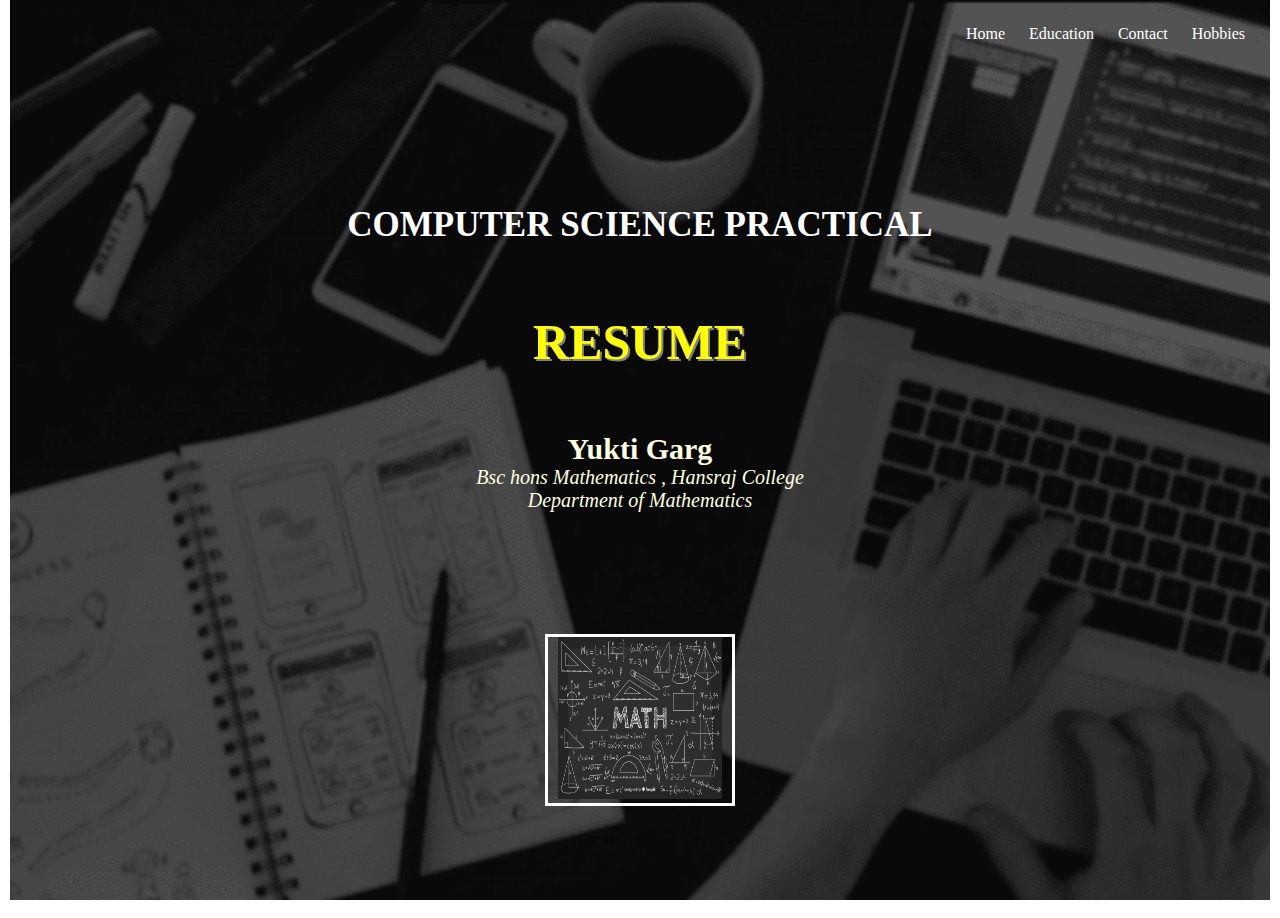
<file: index.html>
<!DOCTYPE html>
<html lang="en" dir="ltr">
  <head>
    <meta charset="utf-8">
    <title>RESUME</title>
    <link rel="stylesheet"  href=style.css>
  </head>
  <body>
      <header>
        <div class="main">
          <ul>
            <li><a href="#">Home</a></li>
            <li><a href="educational.html">Education</a></li>
            <li><a href="contact.html">Contact</a></li>
            <li><a href="hobbies.html">Hobbies</a></li>
          </ul>
        </div>
        <div class="title1">
          <h1>COMPUTER SCIENCE PRACTICAL</h1>
        </div>
        <div class="title2">
          <h2>RESUME</h2>
        </div>
        <div class="paragraph">
        <center>
           <h3>Yukti Garg</h3>
          <i> Bsc hons Mathematics , Hansraj College<i>
           <p>Department of Mathematics</p>
      </center>
      </div>
      <br>
      <center>
        <div class="photo">
      <img src="maths.jpg" alt="mathematics" width="164" height="162">
    </div>
    </header>
  </body>
</html>
</file>
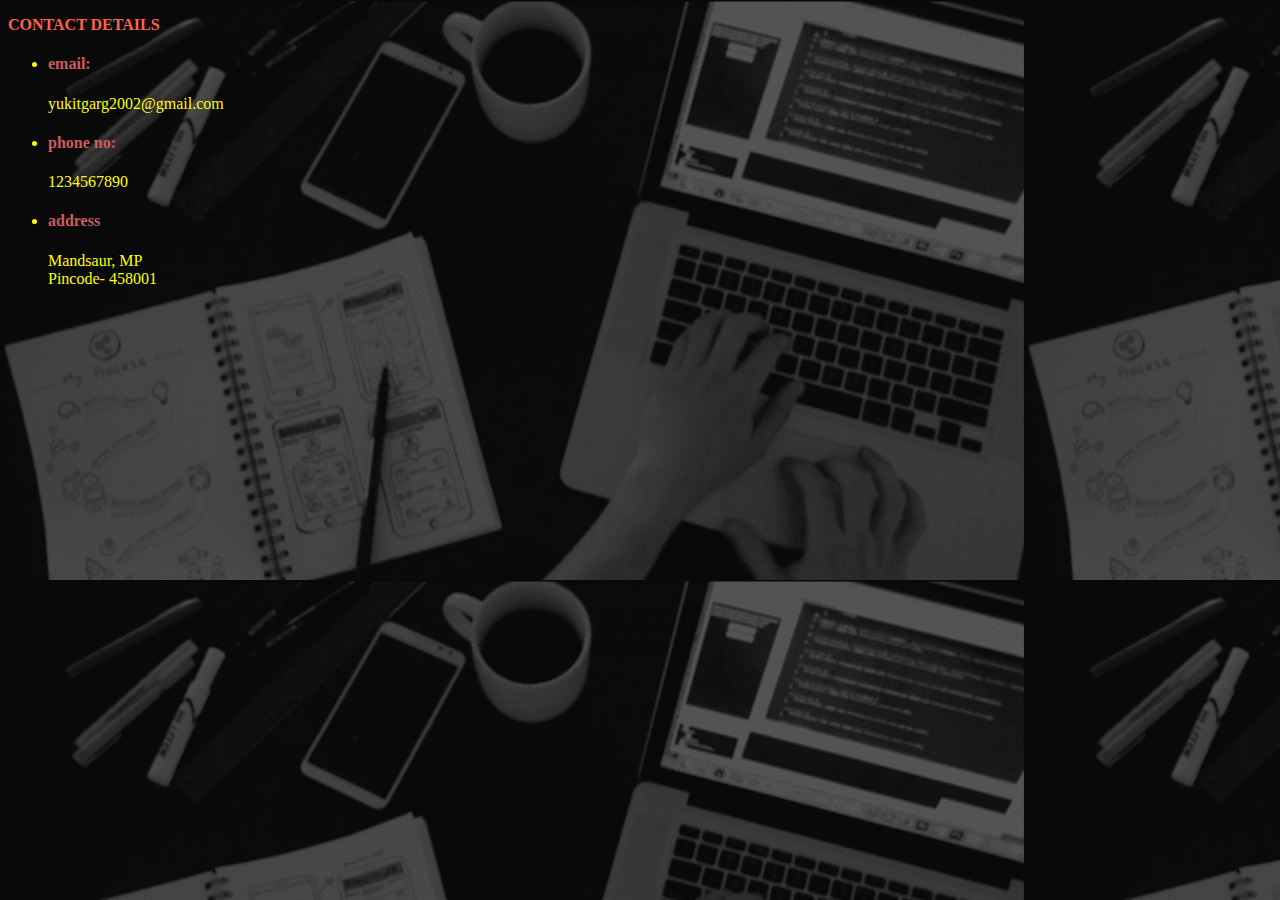
<file: contact.html>
<!DOCTYPE html>
<html lang="en" dir="ltr">
  <head>
    <meta charset="utf-8">
    <title>Contact details</title>
  </head>
  <body style= background-image:url(../background1.png) text="Yellow">

    <p style="color:tomato"> <b>CONTACT DETAILS</b></p>
  <body>
    <ul>

     <li>
       <h4 style="color:indianred">email:</h4>
       yukitgarg2002@gmail.com
     </li>

     <li>
       <h4 style="color:indianred">phone no:</h4>
       1234567890
     </li>

     <li>
       <h4 style="color:indianred">address</h4>
       Mandsaur, MP
       <br>
       Pincode- 458001
     </li>
   </ul>
  </body>
</html>
</file>
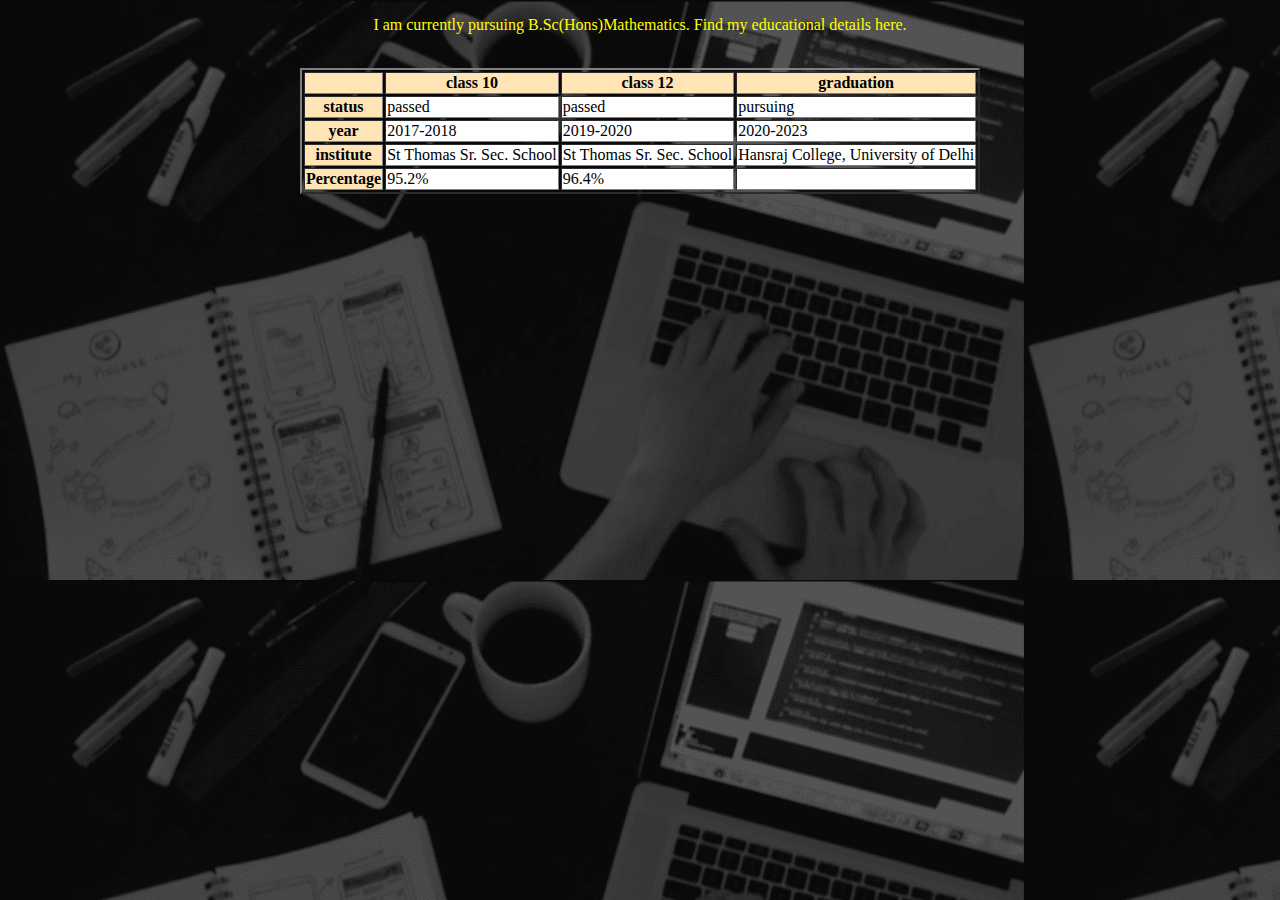
<file: educational.html>
<!DOCTYPE html>
<html lang="en" dir="ltr">
  <head>
    <meta charset="utf-8">
    <title>Education Qualifications</title>
  </head>
    <body style = background-image:url(../background1.png); text="Black" >
      <center>
    <p style="color:Yellow">I am currently pursuing B.Sc(Hons)Mathematics.
       Find my educational details here.</p>
       <br>
     <table>
    <table border="2">
        <tr>
          <th style= "background-color:moccasin"></th>
          <th style= "background-color:moccasin">class 10</th>
          <th style= "background-color:moccasin">class 12</th>
          <th style= "background-color:moccasin">graduation</th>
        </tr>
        <tr>
          <th style= "background-color:moccasin">status</th>
          <td style= "background-color:white">passed</td>
          <td style= "background-color:white">passed</td>
          <td style= "background-color:white">pursuing</td>
        </tr>
        <tr>
          <th style= "background-color:moccasin">year</th>
          <td style= "background-color:white">2017-2018</td>
          <td style= "background-color:white">2019-2020</td>
          <td style= "background-color:white">2020-2023</td>
        </tr>
        <tr>
          <th style= "background-color:moccasin">institute</th>
          <td style= "background-color:white">St Thomas Sr. Sec. School</td>
          <td style= "background-color:white">St Thomas Sr. Sec. School</td>
          <td style= "background-color:white">Hansraj College, University of Delhi</td>
        </tr>
        <tr>
          <th style= "background-color:moccasin">Percentage</th>
          <td style= "background-color:white">95.2%</td>
          <td style= "background-color:white">96.4%</td>
          <td style= "background-color:white"></td>
      </tr>
    </table>
  </body>
</html>
</file>
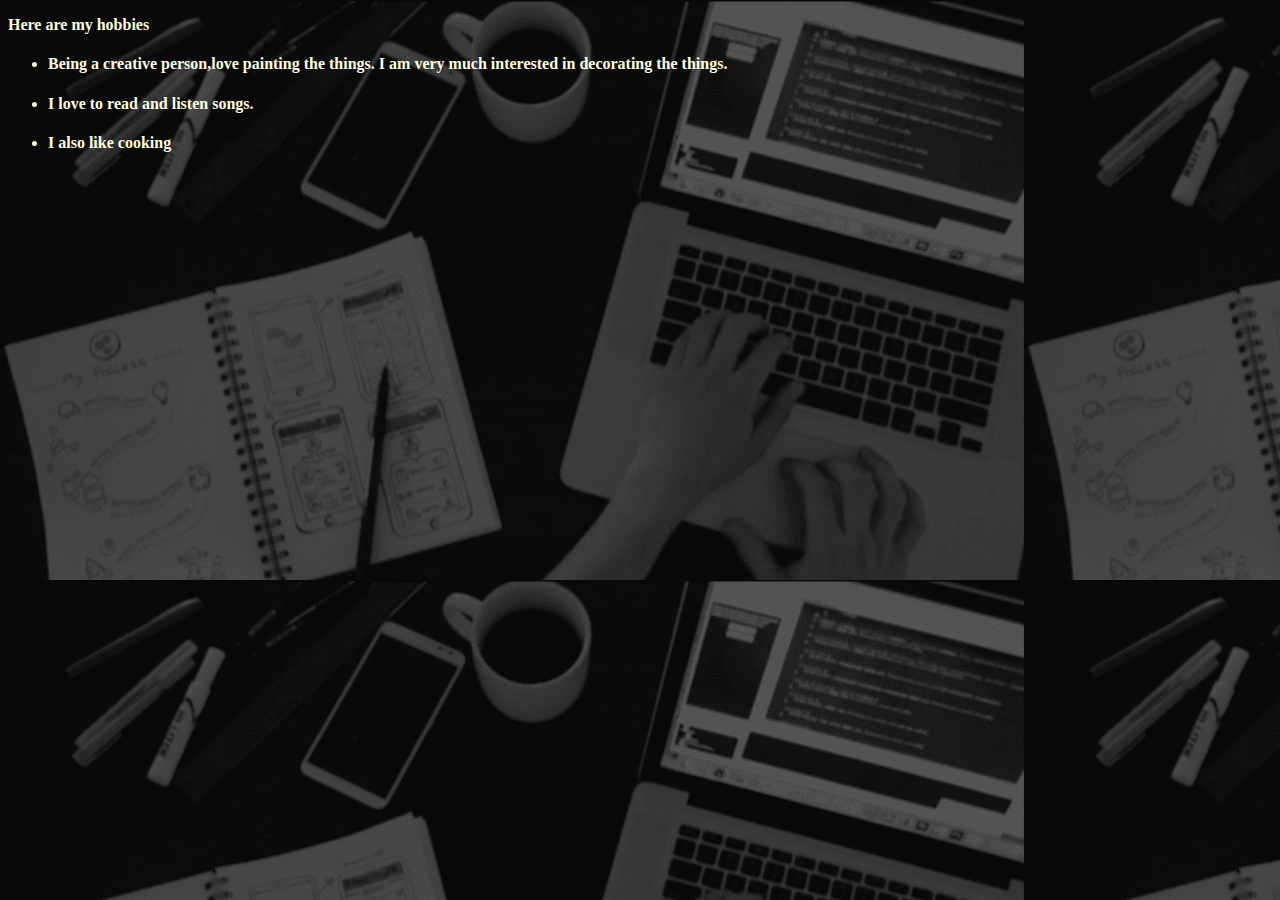
<file: hobbies.html>
<!DOCTYPE html>
<html lang="en" dir="ltr">
  <head>
    <meta charset="utf-8">
    <title>Hobbies</title>
  </head>
  <body style=background-image:url(../background1.png); text="Lightyellow">

    <p style="color:Indian Red"> <b>Here are my hobbies</b></p>
  <body>
    <ul>

     <li>
       <h4 style="color:lightyellow">Being a creative person,love painting the things.
         I am very much interested in decorating the things.</h4>
     </li>

     <li>
       <h4 style="color:lightyellow">I love to read and listen songs.</h4>
     </li>

     <li>
       <h4 style="color:lightyellow">I also like cooking</h4>
     </li>
   </ul>
  </body>
</html>
</file>
